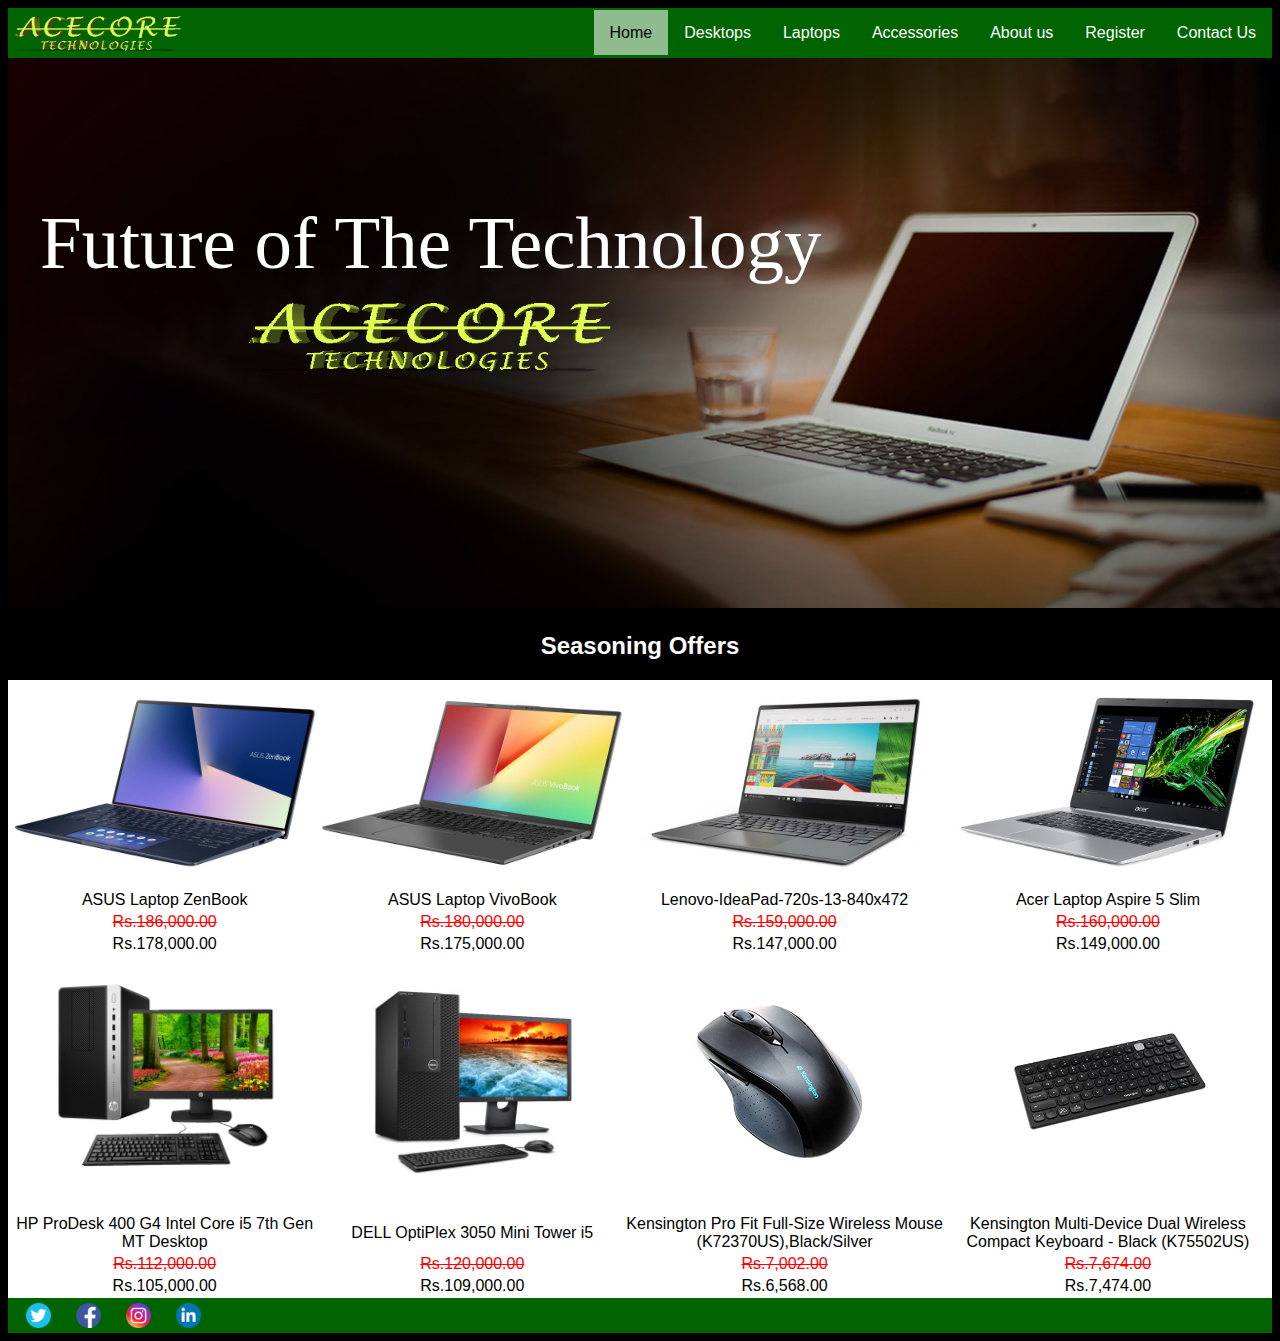
<file: index.html>
<!DOCTYPE html>
<html lang="en">
<head>
	<meta charset="UTF-8">
	<meta name="viewport" content="width=device-width, initial-scale=1.0">
	<link rel="stylesheet" type="text/css" href="style.css">
	<title>AceCore Technologies</title>
</head>
<body>
	<div class="navigation">
		
			<div class="logo">
			<a href="./index.html"><img src="images\acecore3.png" alt="AceCore" width="180px" height="50px"></a>
		</div>
			<ul >
				<li ><a href="./contact_us.html">Contact Us</a></li>
				<li ><a href="./register.html">Register</a></li>
				<li ><a href="./about_us.html">About us</a></li>
				<li ><a href="./accessories.html">Accessories</a></li>
				<li ><a href="./laptop.html">Laptops</a></li>
				<li ><a href="./desktop.html">Desktops</a></li>
				<li ><a href="./index.html" class="click">Home</a></li>
			</ul>
		
	</div>
	

	<div class="image">
		<img src="images/service-banner8.jpg" alt="computer" width="1341px" height="550px">
		<div class="motto">Future of The Technology<img src="images\acecore3.png" alt="logo" width="250" height="100" class="center"></div>
	</div>
	<h2>Seasoning Offers</h2>
	<div class="offer">
		<table>
			<tr>
				<td>
					<img src="images/34-235-288-V01.jpg" alt="ASUS Laptop ZenBook UX434FLC-XH77 Intel Core i7 10th Gen 10510U (1.80 GHz) 16 GB LPDDR3 Memory 512 GB SSD NVIDIA GeForce MX250 14.0 Windows 10 Pro 64-bit (7) Write a Review" width="300px" height="200px">
				</td>
				<td>
					<img src="images/asus vivobook.jpg" alt="asus vivobook" width="300px" height="200px" >
				</td>
				<td>
					<img src="images/Lenovo-IdeaPad-720s-13-840x472.jpg" alt="lenovo" width="300px" height="175px" >
				</td>	
				<td>
					<img src="images/0042389-acer-laptop-aspire-5-slim-a514-52g-ci5-10210u-8gb-ram-512gb-ssd-mx350-2gb-ddr5-w10-14-fhd.png" alt="Acer Laptop Aspire 5 Slim A514 52G CI5 10210U-8GB RAM- 512GB SSD-MX350 2GB DDR5 -W10 -14 FHD" width="300px" height="175px">
				</td>
			</tr>
			<tr>
				<td>ASUS Laptop ZenBook</td>
				<td>ASUS Laptop VivoBook</td>
				<td>Lenovo-IdeaPad-720s-13-840x472</td>
				<td>Acer Laptop Aspire 5 Slim</td>
			</tr>
			<tr class="cut">
				<td><s>Rs.186,000.00</s></td>
				<td><s>Rs.180,000.00</s></td>
				<td><s>Rs.159,000.00</s></td>
				<td><s>Rs.160,000.00</s></td>
			</tr>
			<tr>
				<td>Rs.178,000.00</td>
				<td>Rs.175,000.00</td>
				<td>Rs.147,000.00</td>
				<td>Rs.149,000.00</td>
			</tr>
		
	
		
			<tr>
				<td>
					<img src="images/mystore-lk-hp-y3a10av-i5-dos-img-1.jpg" alt="HP ProDesk 400 G4 Intel Core i5 7th Gen MT Desktop with HP 18.5 Monitor ( Free HP Printer )" width="250px" height="250px">
				</td>
				<td>
					<img src="images/may-tinh-de-ban-dell-op.jpg" alt="DELL OptiPlex 3050 Mini Tower i5" width="220px" height="220px" >
				</td>
				<td>
					<img src="images/81nou6+1QQL._SS400_.jpg" alt="Kensington Pro Fit Full-Size Wireless Mouse (K72370US),Black/Silver" width="200px" height="200px">
				</td>
				<td>
					<img src="images/51cGTQoN-gL._SS400_.jpg" alt="Kensington Multi-Device Dual Wireless Compact Keyboard - Black (K75502US)" width="220px" height="220px">
				</td>
			</tr>
			<tr>
				<td>HP ProDesk 400 G4 Intel Core i5 7th Gen MT Desktop</td>
				<td>DELL OptiPlex 3050 Mini Tower i5</td>
				<td>Kensington Pro Fit Full-Size Wireless Mouse (K72370US),Black/Silver</td>
				<td>Kensington Multi-Device Dual Wireless Compact Keyboard - Black (K75502US)</td>
			</tr>
			<tr class="cut">
				<td><s>Rs.112,000.00</s></td>
				<td><s>Rs.120,000.00</s></td>
				<td><s>Rs.7,002.00</s></td>
				<td><s>Rs.7,674.00</s></td>
			</tr>
			<tr>
				<td>Rs.105,000.00</td>
				<td>Rs.109,000.00</td>
				<td>Rs.6,568.00</td>
				<td>Rs.7,474.00</td>
			</tr>
		</table>
		<footer>
		
		<a href="#twitter"><img src="images/iconfinder_twitter_291710.png" alt="" width="25px" height="25px"></a> 
		<a href="#fb"><img src="images/iconfinder_2018_social_media_popular_app_logo_facebook_3225194.png" alt="" width="25px" height="25px"></a>  
		<a href="#insta"><img src="images/iconfinder_instagram_circle_6636566.png" alt="" width="25px" height="25px"></a>
		<a href="#linkdin"><img src="images/iconfinder_social-linkedin-circle_771370.png" alt="" width="25px" height="25px"></p></a>
	</footer>
</body>
</html>
</file>
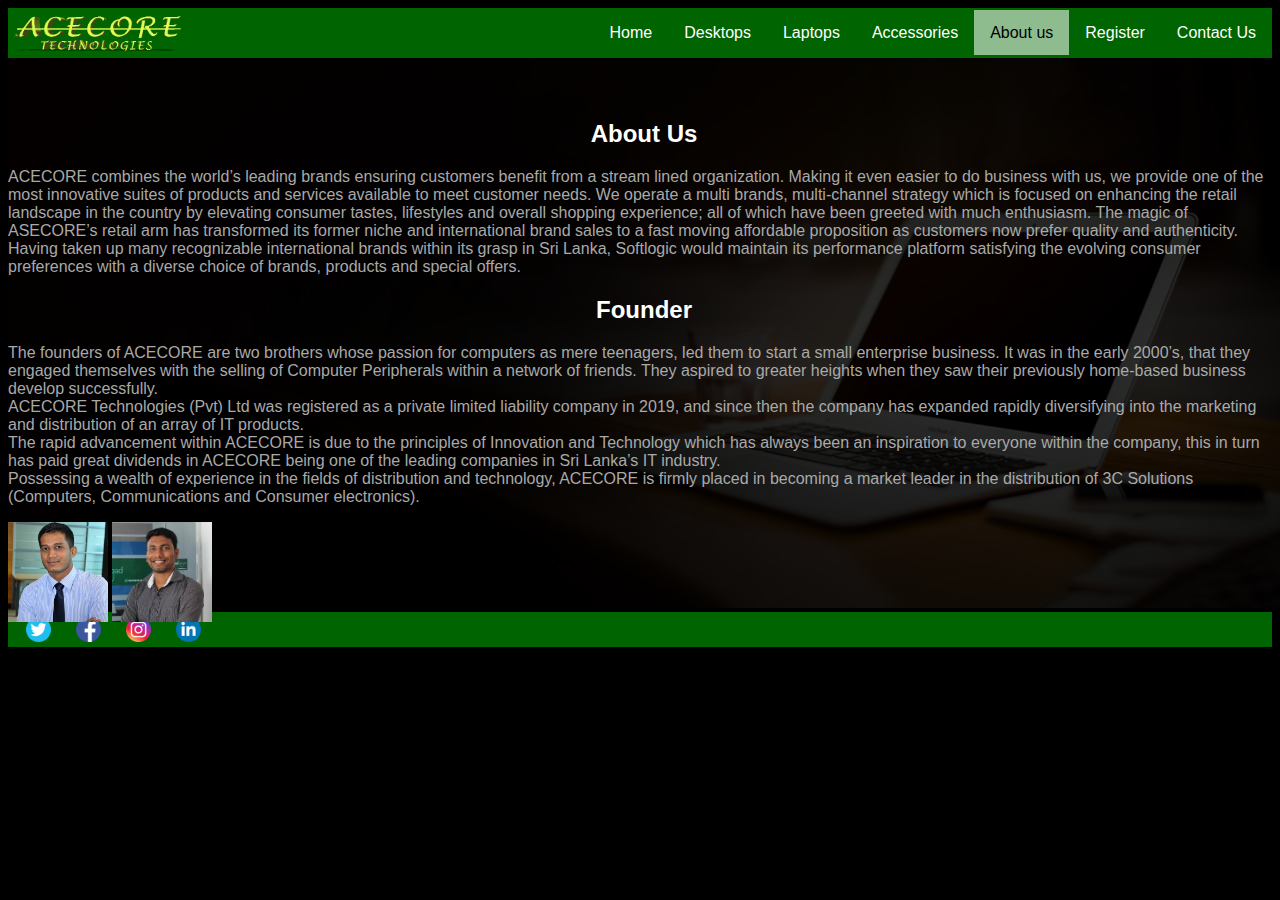
<file: about_us.html>
<!DOCTYPE html>
<html lang="en">
<head>
	<meta charset="UTF-8">
	<meta name="viewport" content="width=device-width, initial-scale=1.0">
	<link rel="stylesheet" type="text/css" href="style.css">
	<title>AceCore Technologies</title>
</head>
<body>
	<div class="navigation">
		<div class="logo">
			<a href="./index.html"><img src="images\acecore3.png" alt="AceCore" width="180px" height="50px"></a>
		</div>
		<div >
			<ul >
				<li ><a href="./contact_us.html">Contact Us</a></li>
				<li ><a href="./register.html">Register</a></li>
				<li ><a href="./about_us.html" class="click">About us</a></li>
				<li ><a href="./accessories.html">Accessories</a></li>
				<li ><a href="./laptop.html">Laptops</a></li>
				<li ><a href="./desktop.html">Desktops</a></li>
				<li ><a href="./index.html">Home</a></li>
			</ul>
		</div>
	</div>	

	<div class="image">
		<img src="images/service-banner8.jpg" alt="computer" width="1341px" height="550px" class="about_us_image">
		
	</div>

	<div class="about_us">
		<h2>About Us</h2>
	
		<p>ACECORE combines the world’s leading brands ensuring customers benefit from a stream lined organization. Making it even easier to do business with us, we provide one of the most innovative suites of products and services available to meet customer needs. We operate a multi brands, multi-channel strategy which is focused on enhancing the retail landscape in the country by elevating consumer tastes, lifestyles and overall shopping experience; all of which have been greeted with much enthusiasm. The magic of ASECORE’s retail arm has transformed its former niche and international brand sales to a fast moving affordable proposition as customers now prefer quality and authenticity. Having taken up many recognizable international brands within its grasp in Sri Lanka, Softlogic would maintain its performance platform satisfying the evolving consumer preferences with a diverse choice of brands, products and special offers. </p>

		<h2>Founder</h2>

		<p>The founders of ACECORE are two brothers whose passion for computers as mere teenagers, led them to start a small enterprise business. It was in the early 2000’s, that they engaged themselves with the selling of Computer Peripherals within a network of friends. They aspired to greater heights when they saw their previously home-based business develop successfully. <br>

		ACECORE Technologies (Pvt) Ltd was registered as a private limited liability company in 2019, and since then the company has expanded rapidly diversifying into the marketing and distribution of an array of IT products. <br>

		

		The rapid advancement within ACECORE is due to the principles of Innovation and Technology which has always been an inspiration to everyone within the company, this in turn has paid great dividends in ACECORE being one of the leading companies in Sri Lanka’s IT industry. <br>

		Possessing a wealth of experience in the fields of distribution and technology, ACECORE is firmly placed in becoming a market leader in the distribution of 3C Solutions (Computers, Communications and Consumer electronics). <br>
	</p>
	<img src="images/567328487845_155197051501965.jpg" alt="founder" width="100px" height="100px">	
	<img src="images/images.jpg" alt="founder" width="100px" height="100px">
	
	</div>
	<footer>
		
		<a href="#twitter"><img src="images/iconfinder_twitter_291710.png" alt="" width="25px" height="25px"></a> 
		<a href="#fb"><img src="images/iconfinder_2018_social_media_popular_app_logo_facebook_3225194.png" alt="" width="25px" height="25px"></a>  
		<a href="#insta"><img src="images/iconfinder_instagram_circle_6636566.png" alt="" width="25px" height="25px"></a>
		<a href="#linkdin"><img src="images/iconfinder_social-linkedin-circle_771370.png" alt="" width="25px" height="25px"></p></a>
	</footer>	
	
</body>
</html>
</file>
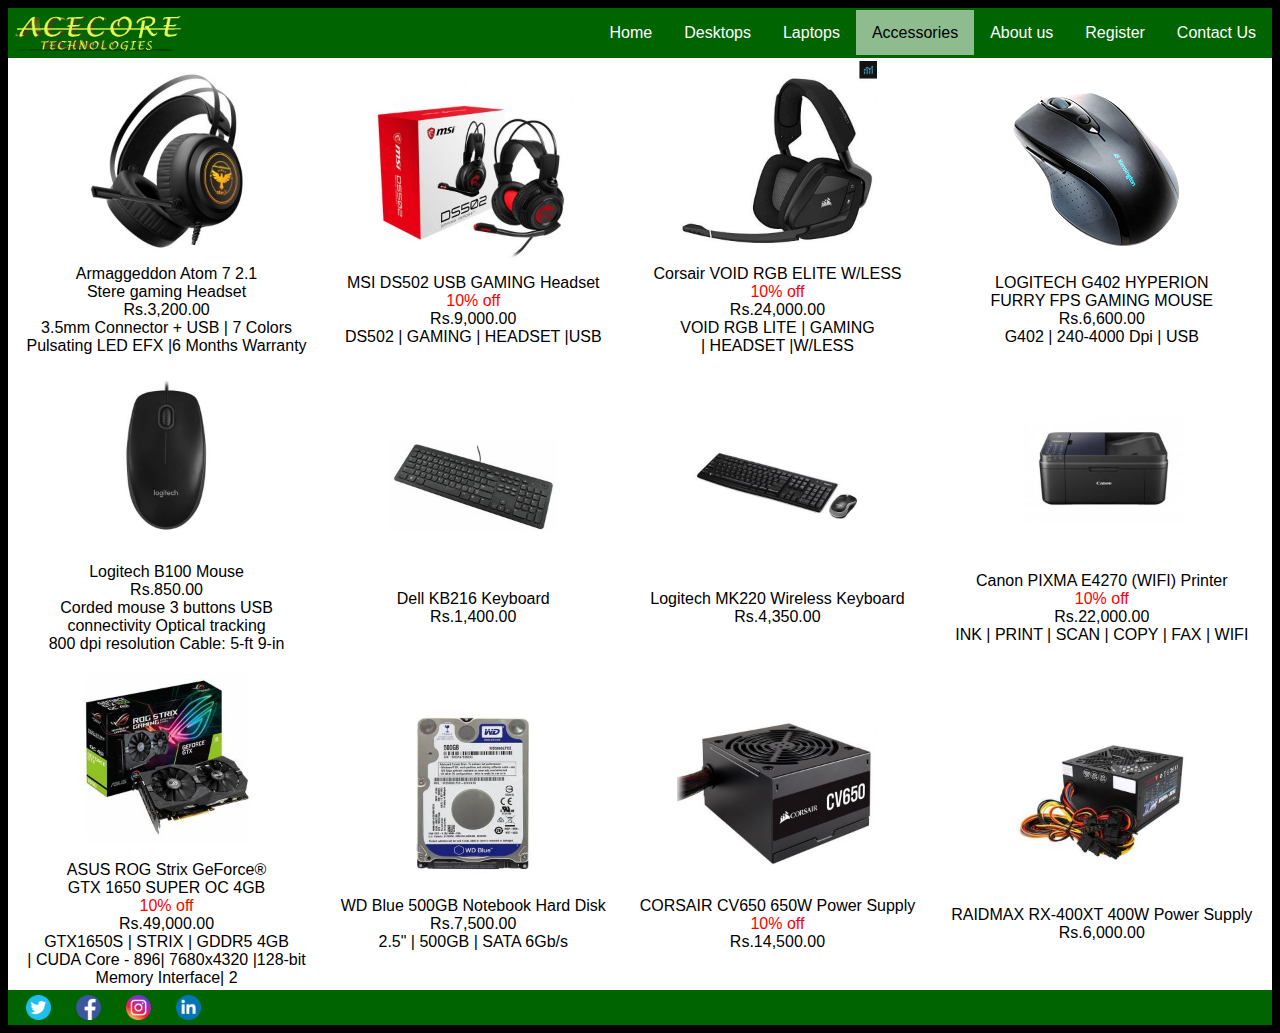
<file: accessories.html>
<!DOCTYPE html>
<html lang="en">
<head>
	<meta charset="UTF-8">
	<meta name="viewport" content="width=device-width, initial-scale=1.0">
	<link rel="stylesheet" type="text/css" href="style.css">
	<title>AceCore Technologies</title>
</head>
<body>
	<div class="navigation">
		<div class="logo">
			<a href="./index.html"><img src="images\acecore3.png" alt="AceCore" width="180px" height="50px"></a>
		</div>
		<div >
			<ul >
				<li ><a href="./contact_us.html">Contact Us</a></li>
				<li ><a href="./register.html">Register</a></li>
				<li ><a href="./about_us.html">About us</a></li>
				<li ><a href="./accessories.html" class="click">Accessories</a></li>
				<li ><a href="./laptop.html">Laptops</a></li>
				<li ><a href="./desktop.html">Desktops</a></li>
				<li ><a href="./index.html">Home</a></li>
			</ul>
		</div>
	</div>
	
	<div class="accessories">
		<table>
			<tr>
				<td>
					<img src="images/armaggeddon-atom-7-500x500-1-300x300.jpg" alt="armaggeddon-atom-7-500x500-1-300x300.jpg" width="200px" height="200px"><br>Armaggeddon Atom 7 2.1 <br> Stere gaming Headset <br>Rs.3,200.00 <br>3.5mm Connector + USB | 7 Colors <br>Pulsating LED EFX |6 Months Warranty
				</td>
				<td>
					<img src="images/MSI-HEADSET-DS502-500X500-300x300.jpg" alt="MSI-HEADSET-DS502-500X500-300x300.jpg" width="200px" height="200px"><br>MSI DS502 USB GAMING Headset <br><span>10% off</span><br>Rs.9,000.00 <br>DS502 | GAMING | HEADSET |USB
				</td>
				<td>
					<img src="images/Corsair-Headset-VOID-RGB-ELITE-WIRELESS-1-300x300.jpg" alt="Corsair-Headset-VOID-RGB-ELITE-WIRELESS-1-300x300.jpg" width="200px" height="200px"><br>Corsair VOID RGB ELITE W/LESS <br><span>10% off</span><br>Rs.24,000.00 <br>VOID RGB LITE | GAMING <br>| HEADSET |W/LESS
				</td>
				<td>
					<img src="images/81nou6+1QQL._SS400_.jpg" alt="81nou6+1QQL._SS400_.jpg" width="200px" height="200px"><br>LOGITECH G402 HYPERION <br>FURRY FPS GAMING MOUSE <br>Rs.6,600.00 <br>G402 | 240-4000 Dpi | USB
				</td>
			</tr>
			<tr>
				<td>
					<img src="images/401972-300x300.jpg" alt="401972-300x300.jpg" width="200px" height="200px"><br>Logitech B100 Mouse <br>Rs.850.00 <br>Corded mouse 3 buttons USB <br>connectivity Optical tracking <br>800 dpi resolution Cable: 5-ft 9-in
				</td>
				<td>
					<img src="images/Dell-KB216--300x300.jpg" alt="Dell-KB216--300x300.jpg" width="200px" height="200px"><br>Dell KB216 Keyboard <br>Rs.1,400.00 <br>
				</td>
				<td>
					<img src="images/Logitech-MK270-Combo-300x300.jpg" alt="Logitech-MK270-Combo-300x300.jpg" width="200px" height="200px"><br>Logitech MK220 Wireless Keyboard <br>Rs.4,350.00 <br>
				</td>
				<td>
					<img src="images/canon-e480-300x300.jpg" alt="canon-e480-300x300.jpg" width="200px" height="200px"><br>Canon PIXMA E4270 (WIFI) Printer <br><span>10% off</span><br>Rs.22,000.00 <br>INK | PRINT | SCAN | COPY | FAX | WIFI
				</td>
			</tr>
			<tr>
				<td>
					<img src="images/411750-300x300.jpg" alt="411750-300x300.jpg" width="200px" height="200px"><br>ASUS ROG Strix GeForce® <br> GTX 1650 SUPER OC 4GB <br><span>10% off</span><br>Rs.49,000.00 <br>GTX1650S | STRIX | GDDR5 4GB <br>| CUDA Core - 896| 7680x4320 |128-bit <br> Memory Interface| 2

				</td>
				<td>
					<img src="images/408647-300x300.jpg" alt="408647-300x300.jpg" width="200px" height="200px"><br>WD Blue 500GB Notebook Hard Disk <br>Rs.7,500.00 <br>2.5" | 500GB | SATA 6Gb/s
				</td>
				<td>
					<img src="images/CORSAIR-CV650-Power-Supply-300x300.jpg" alt="CORSAIR-CV650-Power-Supply-300x300.jpg" width="200px" height="200px"><br>CORSAIR CV650 650W Power Supply <br><span>10% off</span><br>Rs.14,500.00
				</td>
				<td>
					<img src="images/Raidmax-RX400XT-300x300.jpg" alt="Raidmax-RX400XT-300x300.jpg" width="200px" height="200px"><br>RAIDMAX RX-400XT 400W Power Supply <br>Rs.6,000.00 
				</td>
			</tr>
		</table>
	</div>
	<footer>
		
		<a href="#twitter"><img src="images/iconfinder_twitter_291710.png" alt="" width="25px" height="25px"></a> 
		<a href="#fb"><img src="images/iconfinder_2018_social_media_popular_app_logo_facebook_3225194.png" alt="" width="25px" height="25px"></a>  
		<a href="#insta"><img src="images/iconfinder_instagram_circle_6636566.png" alt="" width="25px" height="25px"></a>
		<a href="#linkdin"><img src="images/iconfinder_social-linkedin-circle_771370.png" alt="" width="25px" height="25px"></p></a>
	</footer>
</body>
</html>
</file>
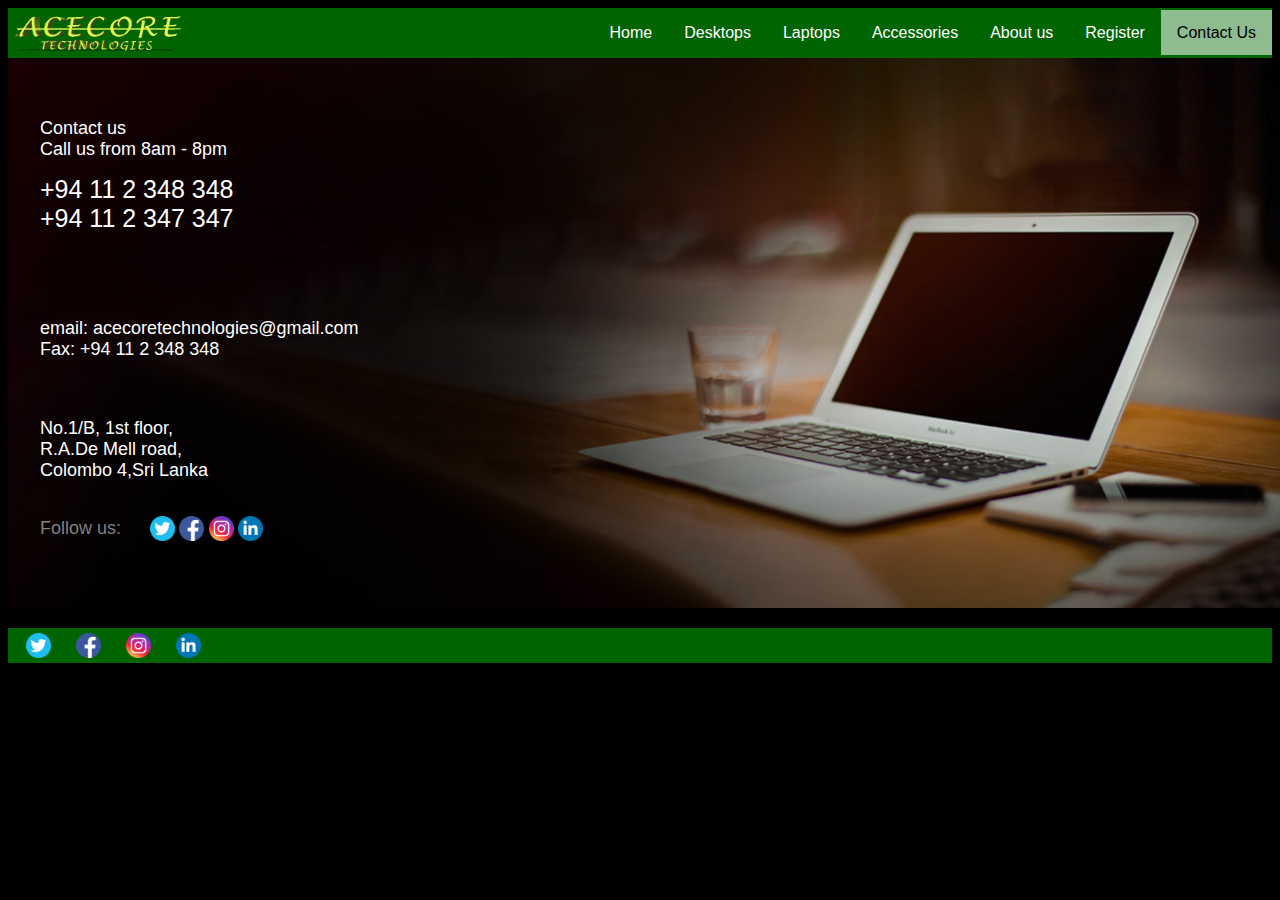
<file: contact_us.html>
<!DOCTYPE html>
<html lang="en">
<head>
	<meta charset="UTF-8">
	<meta name="viewport" content="width=device-width, initial-scale=1.0">
	<link rel="stylesheet" type="text/css" href="style.css">
	<title>AceCore Technologies</title>
</head>
<body>
	<div class="navigation">
		<div class="logo">
			<a href="./index.html"><img src="images\acecore3.png" alt="AceCore" width="180px" height="50px"></a>
		</div>
		<div >
			<ul >
				<li ><a href="./contact_us.html" class="click">Contact Us</a></li>
				<li ><a href="./register.html">Register</a></li>
				<li ><a href="./about_us.html">About us</a></li>
				<li ><a href="./accessories.html">Accessories</a></li>
				<li ><a href="./laptop.html">Laptops</a></li>
				<li ><a href="./desktop.html">Desktops</a></li>
				<li ><a href="./index.html">Home</a></li>
			</ul>
		</div>
		
	
	</div>
	

	<div class="image">
		<img src="images/service-banner8.jpg" alt="computer" width="1341px" height="550px">
		<div >
			<p class="contacts">
				 Contact us <br> Call us from 8am - 8pm 
			</p>
			<p class="tele">+94 11 2 348 348 <br>+94 11 2 347 347</p>
			<p class="address">No.1/B, 1st floor, <br>R.A.De Mell road,<br>Colombo 4,Sri Lanka</p>
			<p class="mail">email: acecoretechnologies@gmail.com <br> Fax: +94 11 2 348 348 </p>
			<p class="follow">Follow us: 
				
			<p class="social">
				<a href="#twitter"><img src="images/iconfinder_twitter_291710.png" alt="" width="25px" height="25px"></a> 
				<a href="#fb"><img src="images/iconfinder_2018_social_media_popular_app_logo_facebook_3225194.png" alt="" width="25px" height="25px"></a>  
				<a href="#insta"><img src="images/iconfinder_instagram_circle_6636566.png" alt="" width="25px" height="25px"></a>
				<a href="#linkdin"><img src="images/iconfinder_social-linkedin-circle_771370.png" alt="" width="25px" height="25px"></p></a>
				
			</p>
		</div>
	</div>
	<footer>
		
		<a href="#twitter"><img src="images/iconfinder_twitter_291710.png" alt="" width="25px" height="25px"></a> 
		<a href="#fb"><img src="images/iconfinder_2018_social_media_popular_app_logo_facebook_3225194.png" alt="" width="25px" height="25px"></a>  
		<a href="#insta"><img src="images/iconfinder_instagram_circle_6636566.png" alt="" width="25px" height="25px"></a>
		<a href="#linkdin"><img src="images/iconfinder_social-linkedin-circle_771370.png" alt="" width="25px" height="25px"></p></a>
	</footer>
</body>
</html>
</file>
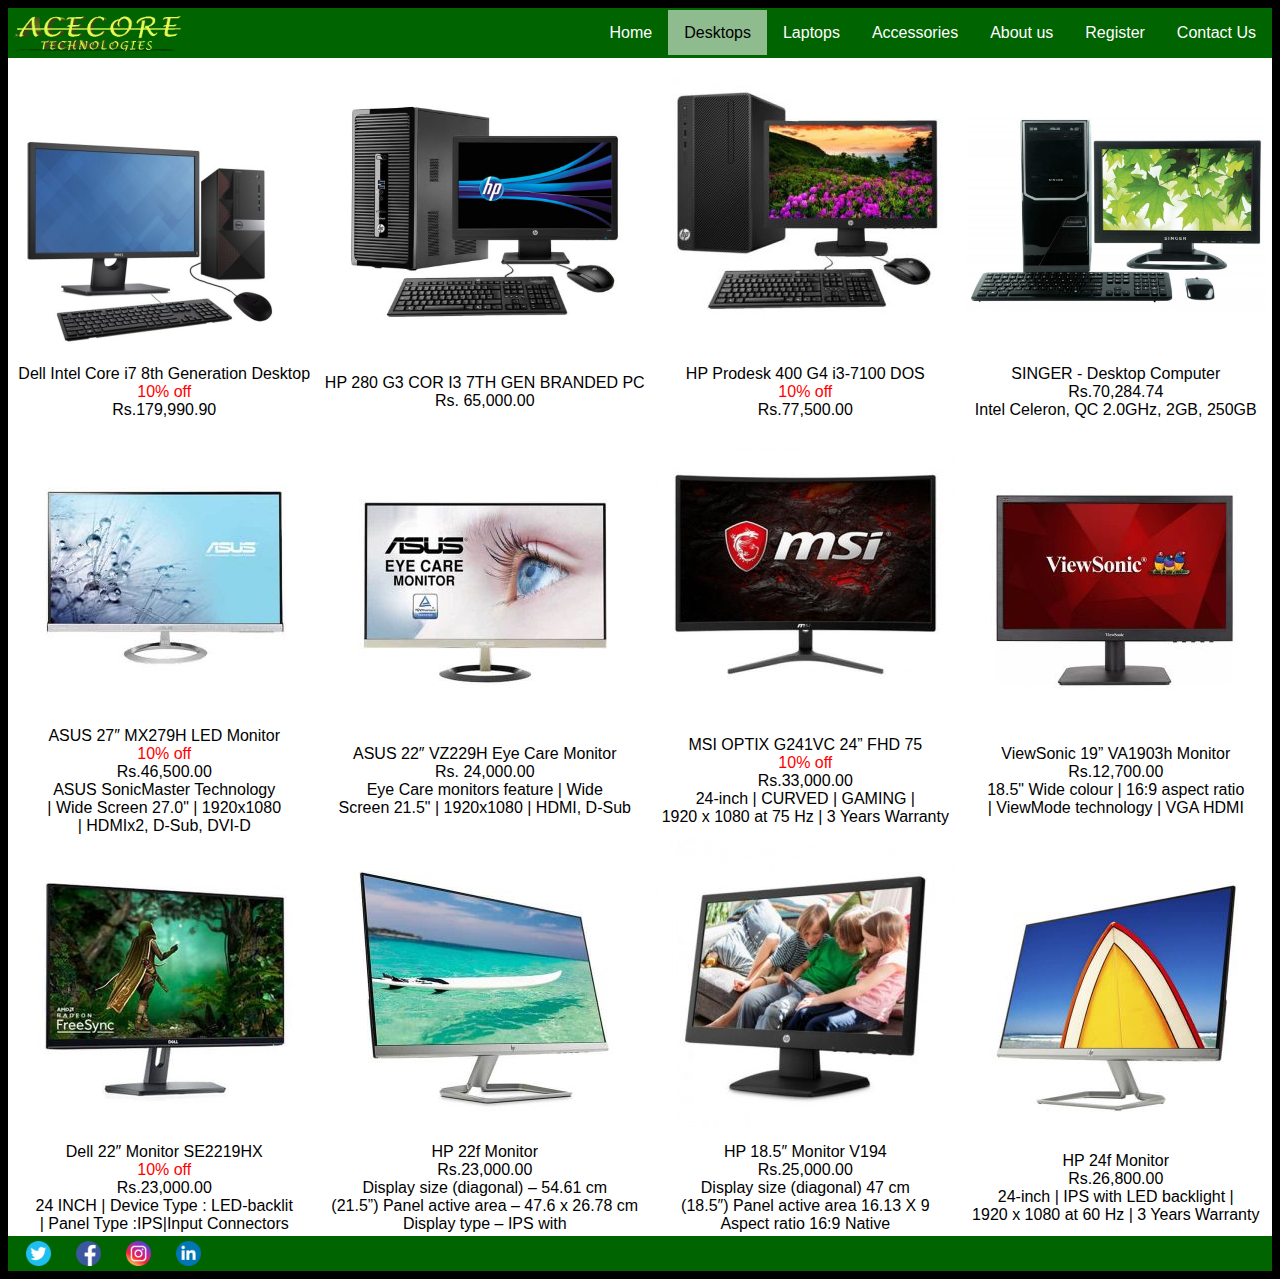
<file: desktop.html>
<!DOCTYPE html>
<html lang="en">
<head>
	<meta charset="UTF-8">
	<meta name="viewport" content="width=device-width, initial-scale=1.0">
	<link rel="stylesheet" type="text/css" href="style.css">
	<title>AceCore Technologies</title>
</head>
<body>
	<div class="navigation">
		<div class="logo">
			<a href="./index.html"><img src="images\acecore3.png" alt="AceCore" width="180px" height="50px"></a>
		</div>
		<div >
			<ul >
				<li ><a href="./contact_us.html">Contact Us</a></li>
				<li ><a href="./register.html">Register</a></li>
				<li ><a href="./about_us.html">About us</a></li>
				<li ><a href="./accessories.html">Accessories</a></li>
				<li ><a href="./laptop.html">Laptops</a></li>
				<li ><a href="./desktop.html" class="click">Desktops</a></li>
				<li ><a href="./index.html">Home</a></li>
			</ul>
		</div>
		
	
	</div>
	

	<div class="desktop">
		<table>
			<tr>
				<td>
					<img src="images/dell-vostro-3668-500x500--1--1570536045.jpg" alt="dell-vostro-3668-500x500--1--1570536045.jpg" width="300px" height="300px"><br>Dell Intel Core i7 8th Generation Desktop <br><span>10% off</span><br>Rs.179,990.90 
				</td>
				<td>
					<img src="images/mystore.lk-hp-15-m4z41av-img-1-460x460-0-0-min.jpg" alt="mystore.lk-hp-15-m4z41av-img-1-460x460-0-0-min.jpg" width="300px" height="300px"> <br>HP 280 G3 COR I3 7TH GEN BRANDED PC <br> Rs. 65,000.00
				</td>
				<td>
					<img src="images/hp-ihm19av-win-i3-300x300.jpg" alt="hp-ihm19av-win-i3-300x300.jpg"  width="300px" height="300px"><br>HP Prodesk 400 G4 i3-7100 DOS <br><span>10% off</span><br> Rs.77,500.00
				</td>
				<td>
					<img src="images/unnamed.jpg" alt="unnamed.jpg" width="300px" height="300px"><br>SINGER - Desktop Computer <br>Rs.70,284.74 <br>Intel Celeron, QC 2.0GHz, 2GB, 250GB
				</td>
			</tr>
			<tr>
				<td>
					<img src="images/ASUS-MX279H-LED-300x300.jpg" alt="ASUS-MX279H-LED-300x300.jpg"><br>ASUS 27″ MX279H LED Monitor<br><span>10% off</span><br>Rs.46,500.00 <br>ASUS SonicMaster Technology <br>| Wide Screen 27.0" | 1920x1080 <br>| HDMIx2, D-Sub, DVI-D
				</td>
				<td>
					<img src="images/asus-vz229h9-300x300.jpg" alt="asus-vz229h9-300x300.jpg"><br>ASUS 22″ VZ229H Eye Care Monitor <br>Rs. 24,000.00 <br>Eye Care monitors feature | Wide <br> Screen 21.5" | 1920x1080 | HDMI, D-Sub
				</td>
				<td>
					<img src="images/MSI-MONITOR-OPTIX-G241VC-500X500-300x300.jpg" alt="MSI-MONITOR-OPTIX-G241VC-500X500-300x300.jpg"><br>MSI OPTIX G241VC 24” FHD 75 <br><span>10% off</span><br>Rs.33,000.00 <br>24-inch | CURVED | GAMING | <br>1920 x 1080 at 75 Hz | 3 Years Warranty
				</td>
				<td>
					<img src="images/410499-300x300.jpg" alt="410499-300x300.jpg"><br>ViewSonic 19” VA1903h Monitor <br>Rs.12,700.00 <br>18.5" Wide colour | 16:9 aspect ratio <br>| ViewMode technology | VGA HDMI
				</td>
			</tr>
			<tr>
				<td>
					<img src="images/411929-300x300.jpg" alt="411929-300x300.jpg"><br>Dell 22″ Monitor SE2219HX <br><span>10% off</span><br>Rs.23,000.00 <br>24 INCH | Device Type : LED-backlit <br>| Panel Type :IPS|Input Connectors
				</td>
				<td>
					<img src="images/HP-22f-Monitor-300x300.jpg" alt="HP-22f-Monitor-300x300.jpg"><br>HP 22f Monitor <br>Rs.23,000.00 <br>Display size (diagonal) – 54.61 cm <br> (21.5”) Panel active area – 47.6 x 26.78 cm <br> Display type – IPS with
				</td>
				<td>
					<img src="images/HP-V194-4-500x500-1-300x300.jpg" alt="HP-V194-4-500x500-1-300x300.jpg"><br>HP 18.5″ Monitor V194 <br>Rs.25,000.00 <br>Display size (diagonal) 47 cm <br>(18.5″) Panel active area 16.13 X 9 <br> Aspect ratio 16:9 Native
				</td>
				<td>
					<img src="images/HP-24f-300x300.jpg" alt="HP-24f-300x300.jpg"><br>HP 24f Monitor <br>Rs.26,800.00 <br>24-inch | IPS with LED backlight | <br>1920 x 1080 at 60 Hz | 3 Years Warranty
				</td>
			</tr>
			
		</table>
	</div>
	<footer>
		
		<a href="#twitter"><img src="images/iconfinder_twitter_291710.png" alt="" width="25px" height="25px"></a> 
		<a href="#fb"><img src="images/iconfinder_2018_social_media_popular_app_logo_facebook_3225194.png" alt="" width="25px" height="25px"></a>  
		<a href="#insta"><img src="images/iconfinder_instagram_circle_6636566.png" alt="" width="25px" height="25px"></a>
		<a href="#linkdin"><img src="images/iconfinder_social-linkedin-circle_771370.png" alt="" width="25px" height="25px"></p></a>
	</footer>
</body>
</html>
</file>
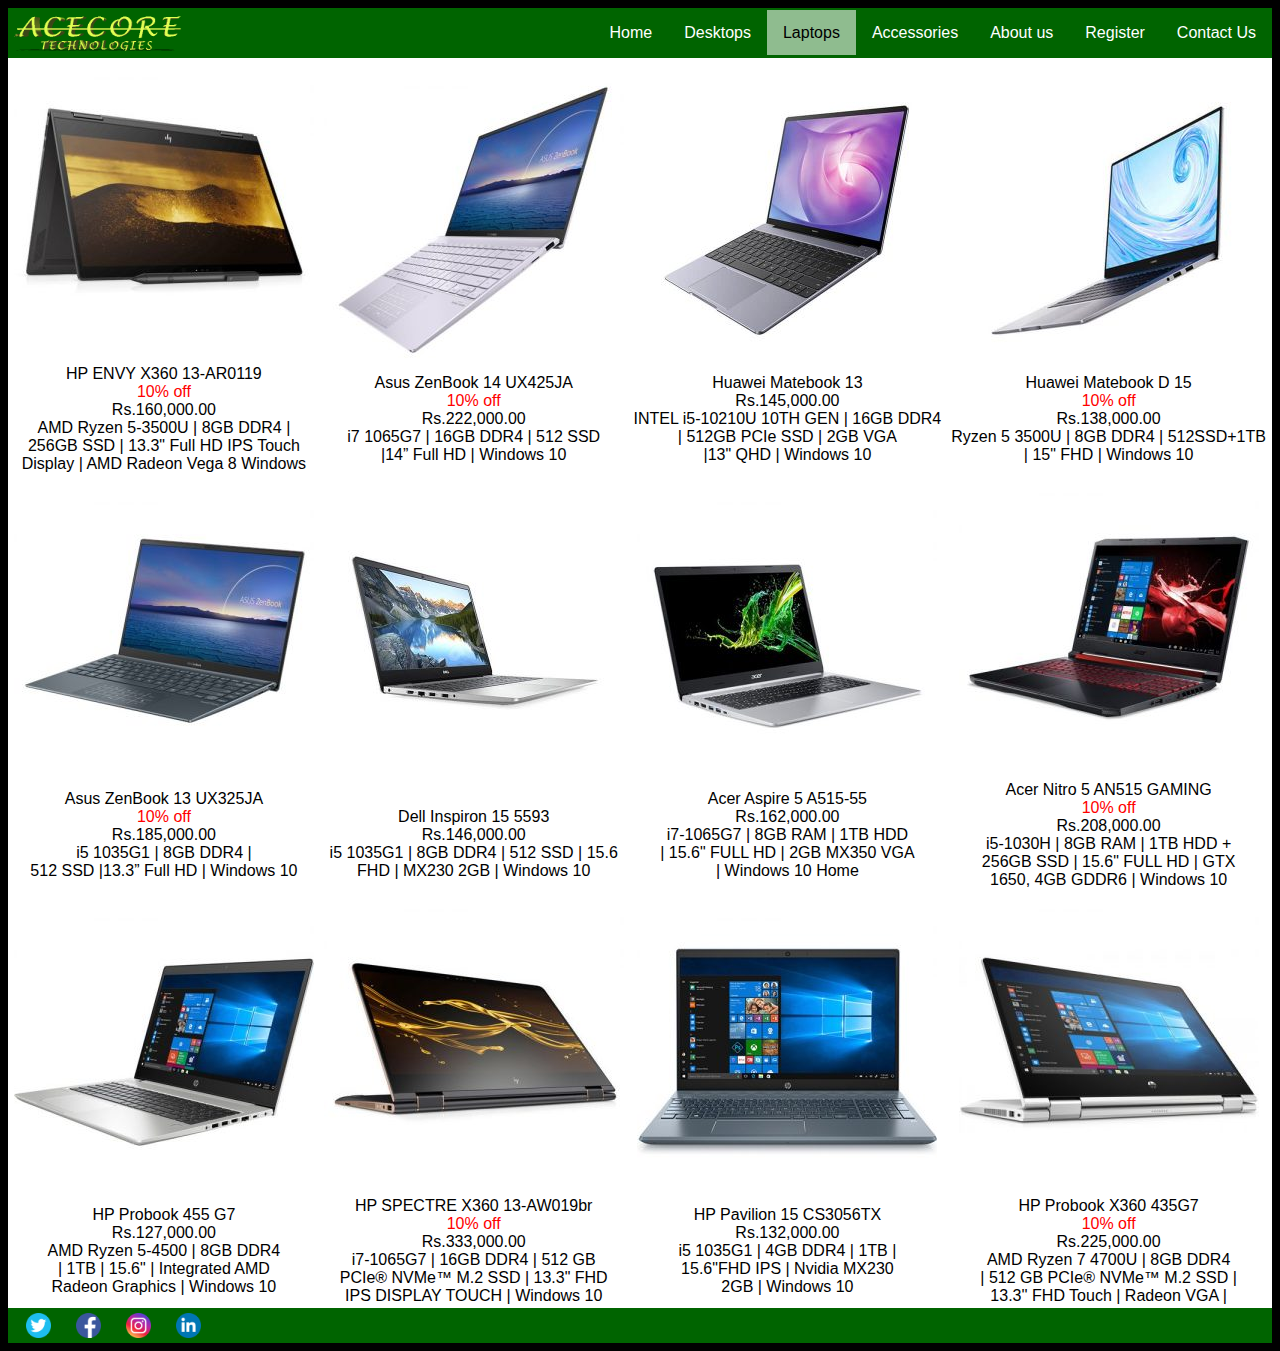
<file: laptop.html>
<!DOCTYPE html>
<html lang="en">
<head>
	<meta charset="UTF-8">
	<meta name="viewport" content="width=device-width, initial-scale=1.0">
	<link rel="stylesheet" type="text/css" href="style.css">
	<title>AceCore Technologies</title>
</head>
<body>
	<div class="navigation">
		<div class="logo">
			<a href="./index.html"><img src="images\acecore3.png" alt="AceCore" width="180px" height="50px"></a>
		</div>
		<div >
			<ul >
				<li ><a href="./contact_us.html">Contact Us</a></li>
				<li ><a href="./register.html">Register</a></li>
				<li ><a href="./about_us.html">About us</a></li>
				<li ><a href="./accessories.html">Accessories</a></li>
				<li ><a href="./laptop.html" class="click">Laptops</a></li>
				<li ><a href="./desktop.html">Desktops</a></li>
				<li ><a href="./index.html">Home</a></li>
			</ul>
		</div>
	</div>	
	
	<div class="laptop">
		<table>
			<tr>
				<td>
					<img src="images/hp-envy-x360-500x500-1-300x300.jpg" alt="images/hp-envy-x360-500x500-1-300x300.jpg"> <br>HP ENVY X360 13-AR0119<br><span>10% off</span><br>Rs.160,000.00<br>AMD Ryzen 5-3500U | 8GB DDR4 |<br> 256GB SSD | 13.3" Full HD IPS Touch <br> Display | AMD Radeon Vega 8  Windows
				</td>
				<td>
					<img src="images/asus-zenbook-ux425ja-500x500-1-300x300.jpg" alt="asus-zenbook-ux425ja-500x500-1-300x300.jpg"><br>Asus ZenBook 14 UX425JA <br><span>10% off</span><br>Rs.222,000.00 <br>i7 1065G7 | 16GB DDR4 | 512 SSD <br> |14” Full HD | Windows 10
				</td>
				<td>
					<img src="images/huawei-matebook-13-300x300.jpg" alt="huawei-matebook-13-300x300.jpg"><br>Huawei Matebook 13 <br>Rs.145,000.00 <br>INTEL i5-10210U 10TH GEN | 16GB DDR4 <br>| 512GB PCIe SSD | 2GB VGA <br> |13" QHD | Windows 10</BR>
				</td>
				<td>
					<img src="images/412049-300x300.jpg" alt="412049-300x300.jpg"><br>Huawei Matebook D 15 <br><span>10% off</span><br>Rs.138,000.00 <br>Ryzen 5 3500U | 8GB DDR4 | 512SSD+1TB <br>| 15" FHD | Windows 10
				</td>
			</tr>
			<tr>
				<td>
					<img src="images/ASUS-ZENBOOK-UX325JA-500X500-300x300.jpg" alt="ASUS-ZENBOOK-UX325JA-500X500-300x300.jpg"><br>Asus ZenBook 13 UX325JA<br><span>10% off</span><br>Rs.185,000.00 <br>i5 1035G1 | 8GB DDR4 | <br>512 SSD |13.3” Full HD | Windows 10
				</td>
				<td>
					<img src="images/411842-300x300.jpg" alt="411842-300x300.jpg"><br><br>Dell Inspiron 15 5593 <br>Rs.146,000.00 <br>i5 1035G1 | 8GB DDR4 | 512 SSD | 15.6 <br>FHD | MX230 2GB | Windows 10
				</td>
				<td>
					<img src="images/Acer-a515-55g-500x500-2-300x300.jpg" alt="Acer-a515-55g-500x500-2-300x300.jpg"><br>Acer Aspire 5 A515-55 <br>Rs.162,000.00 <br>i7-1065G7 | 8GB RAM | 1TB HDD <br>| 15.6" FULL HD | 2GB MX350 VGA <br>| Windows 10 Home
				</td>
				<td>
					<img src="images/acer-nitro-5-500x500-1-300x300.jpg" alt="acer-nitro-5-500x500-1-300x300.jpg"><br>Acer Nitro 5 AN515 GAMING <br><span>10% off</span><br>Rs.208,000.00 <br>i5-1030H | 8GB RAM | 1TB HDD + <br> 256GB SSD | 15.6" FULL HD | GTX <br> 1650, 4GB GDDR6 | Windows 10
				</td>
			</tr>
			<tr>
				<td>
					<img src="images/hp-probook-455-g7-500x500-1-300x300.jpg" alt="hp-probook-455-g7-500x500-1-300x300.jpg"><br>HP Probook 455 G7 <br>Rs.127,000.00<br>AMD Ryzen 5-4500 | 8GB DDR4 <br>| 1TB | 15.6" | Integrated AMD <br>Radeon Graphics | Windows 10
				</td>
				<td>
					<img src="images/hp-SPECTRA-X360-500X500-300x300.jpg" alt="hp-SPECTRA-X360-500X500-300x300.jpg"><br>HP SPECTRE X360 13-AW019br <br><span>10% off</span><br>Rs.333,000.00 <br>i7-1065G7 | 16GB DDR4 | 512 GB <br> PCIe® NVMe™ M.2 SSD | 13.3" FHD <br> IPS DISPLAY TOUCH | Windows 10
				</td>
				<td>
					<img src="images/hp-pavilion-15-CS3056TX-500X500-300x300.jpg" alt="hp-pavilion-15-CS3056TX-500X500-300x300.jpg"><br>HP Pavilion 15 CS3056TX <br>Rs.132,000.00 <br>i5 1035G1 | 4GB DDR4 | 1TB |<br> 15.6"FHD IPS | Nvidia MX230 <br>2GB | Windows 10
				</td>
				<td>
					<img src="images/hp-probook-x360-435-g7-500X500-300x300.jpg" alt="hp-probook-x360-435-g7-500X500-300x300.jpg"><br>HP Probook X360 435G7 <br><span>10% off</span><br>Rs.225,000.00 <br>AMD Ryzen 7 4700U | 8GB DDR4 <br>| 512 GB PCIe® NVMe™ M.2 SSD | <br>13.3'' FHD Touch | Radeon VGA |
				</td>
			</tr>
		</table>
		
	</div>
	<footer>
		
		<a href="#twitter"><img src="images/iconfinder_twitter_291710.png" alt="" width="25px" height="25px"></a> 
		<a href="#fb"><img src="images/iconfinder_2018_social_media_popular_app_logo_facebook_3225194.png" alt="" width="25px" height="25px"></a>  
		<a href="#insta"><img src="images/iconfinder_instagram_circle_6636566.png" alt="" width="25px" height="25px"></a>
		<a href="#linkdin"><img src="images/iconfinder_social-linkedin-circle_771370.png" alt="" width="25px" height="25px"></p></a>
	</footer>
</body>
</html>
</file>
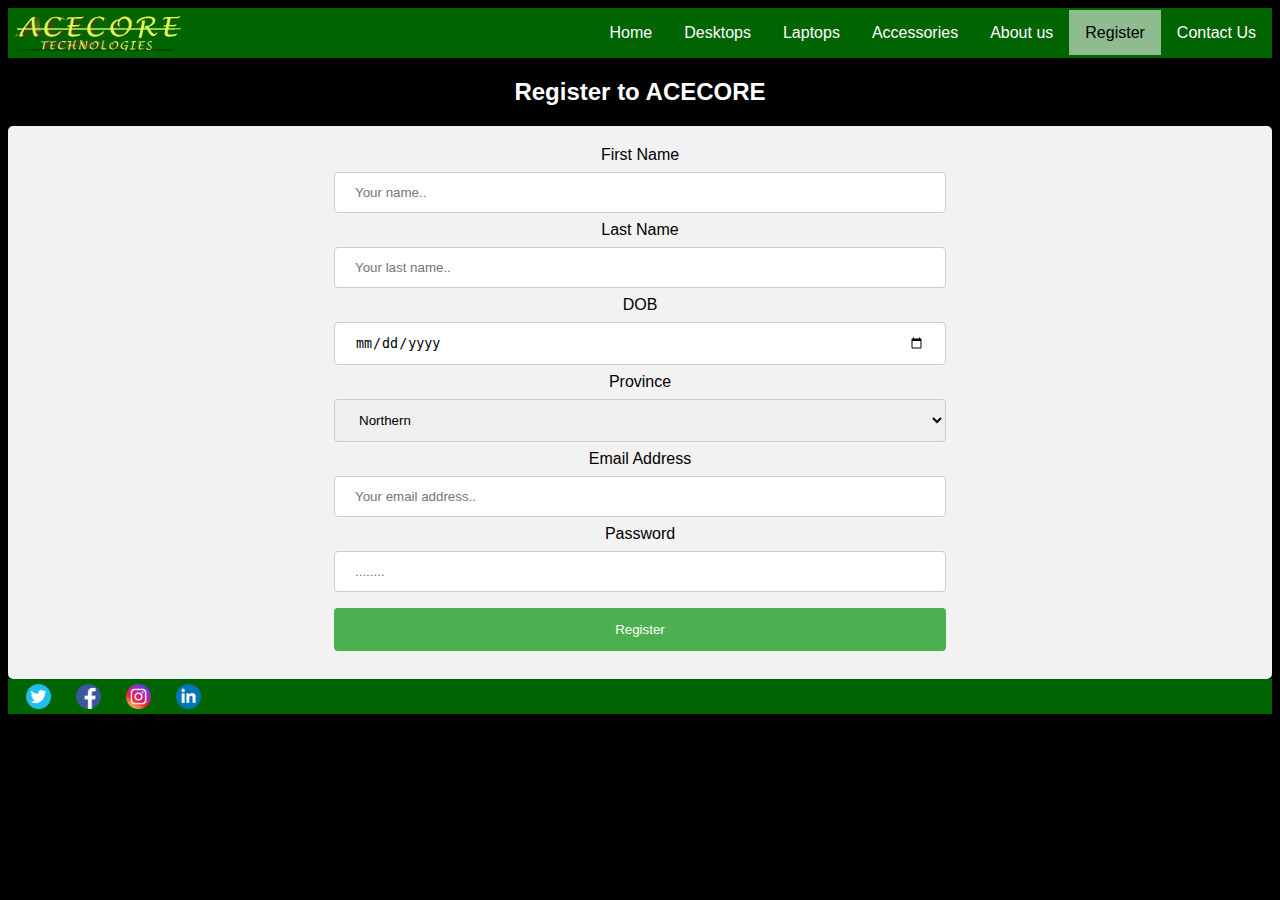
<file: register.html>
<!DOCTYPE html>
<html lang="en">
<head>
	<meta charset="UTF-8">
	<meta name="viewport" content="width=device-width, initial-scale=1.0">
	<link rel="stylesheet" type="text/css" href="style.css">
	<title>AceCore Technologies</title>
</head>
<body>
	<div class="navigation">
		<div class="logo">
			<a href="./index.html"><img src="images\acecore3.png" alt="AceCore" width="180px" height="50px"></a>
		</div>
		<div >
			<ul >
				<li ><a href="./contact_us.html">Contact Us</a></li>
				<li ><a href="./register.html" class="click">Register</a></li>
				<li ><a href="./about_us.html">About us</a></li>
				<li ><a href="./accessories.html">Accessories</a></li>
				<li ><a href="./laptop.html">Laptops</a></li>
				<li ><a href="./desktop.html">Desktops</a></li>
				<li ><a href="./index.html">Home</a></li>
			</ul>
		</div>
	</div>

	
		<div>
			<h2 class="register">Register to ACECORE</h2>
		</div>
		
	
	<div class="form">
			<form  action="/action_page.php">
    			<label class="label" for="fname">First Name</label><br>
    			<input type="text" id="fname" name="firstname" placeholder="Your name.."><br>

   				 <label class="label" for="lname">Last Name</label><br>
    			<input type="text" id="lname" name="lastname" placeholder="Your last name.."><br>
    			<label class="label" for="birthday">DOB</label><br>
     			<input type="date" id="birthday" name="birthday"><br>
     			<label class="label" for="province">Province</label><br>
     			<select id="province" name="province">
      				<option value="North">Northern</option>
      				<option value="central">Central</option>
      				<option value="North_Central">North Central</option>
      				<option value="Uwa">Uwa</option>
   
    				<option value="Western">Western</option>
    				<option value="Southern">Southern</option>
    				<option value="Sabaragamuwa">Sabaragamuwa</option>
    				<option value="Eastern">Eastern</option>
    				<option value="North_Western">North Western</option>
     			</select><br>
    			<label class="label" for="email">Email Address</label><br>
    			<input type="email" id="email" name="email" placeholder="Your email address.."><br>
    			<label class="label" for="email">Password</label><br>
    			<input type="password" id="password" name="password" placeholder="........"><br>
    			
     			
   				 <input type="submit" value="Register">
  			</form>
	
	</div>
	<footer>
		
		<a href="#twitter"><img src="images/iconfinder_twitter_291710.png" alt="" width="25px" height="25px"></a> 
		<a href="#fb"><img src="images/iconfinder_2018_social_media_popular_app_logo_facebook_3225194.png" alt="" width="25px" height="25px"></a>  
		<a href="#insta"><img src="images/iconfinder_instagram_circle_6636566.png" alt="" width="25px" height="25px"></a>
		<a href="#linkdin"><img src="images/iconfinder_social-linkedin-circle_771370.png" alt="" width="25px" height="25px"></p></a>
	</footer>
</body>
</html>
</file>
<file: style.css>
body{
	background-color: #000000;
	font-family: Calibri, Helvetica, sans-serif;
}

ul{
	list-style-type: none;
}

.navigation{
	height: 50px;
	overflow: hidden;
	background-color: #006400;
	cursor: pointer;
	display: block;


}

li{
	float: right;
}

.logo{
	float:left;
	background-color:#006400; 
	  
}


li a{
	
	color:#FFFF;
	text-align: center;
	padding: 14px 16px;
	text-decoration: none;
}
li a:hover {
	background-color: #8FBC8F;
	color: #000000;
}

li a.click{
	background-color: #8FBC8F;
	color: #000000; 
}


.motto{
	color: #FFFF;
	font-size: 75px;
	text-align: center;
	font-family: 'Brush Script MT', cursive;
	position: absolute;
	top: 200px;
	left: 40px;
}

.center {
  display: block;
  margin-left: auto;
  margin-right: auto;
  width: 50%;
}

h2{
	color: white;
	text-align: center;
}

.offer{
	background-color: white;
}
td{
	text-align: center;
}

.cut{
	color: red;
}
.contacts{
	color: white;
	font-size: 18px;
	position: absolute;
	top: 100px;
	left: 40px;
}	

.tele{
	color: white;
	font-size: 25px;
	position: absolute;
	top: 150px;
	left: 40px;
}

.address{
	color: white;
	font-size: 18px;
	position: absolute;
	top: 400px;
	left: 40px;
}

.mail{
	color: white;
	font-size: 18px;
	position: absolute;
	top: 300px;
	left: 40px;
}

.follow{
	color: #808080;
	font-size: 18px;
	position: absolute;
	top: 500px;
	left: 40px;
}
.social{
	position: absolute;
	top: 500px;
	left: 150px;
}

.register{
	color: white;
	
}

input[type=text], select, input[type=email], input[type=password], input[type=date]{
  width: 50%;
  padding: 12px 20px;
  margin: 8px 0;
  display: inline-block;
  border: 1px solid #ccc;
  border-radius: 4px;
  box-sizing: border-box;
}

input[type=submit] {
  width: 50%;
  background-color: #4CAF50;
  color: white;
  padding: 14px 20px;
  margin: 8px 0;
  border: none;
  border-radius: 4px;
  cursor: pointer;
}

input[type=submit]:hover {
  background-color: #45a049;
}

.form{
  border-radius: 5px;
  background-color: #f2f2f2;
  padding: 20px;
  text-align: center;
}

.label{
	color: balck;
}

.laptop, .desktop, .accessories{
	background-color: white;
}

table{
	width: 100%;
	text-align: center;
}
s, span{
	color: red;
}
.about_us{
	color:#A9A9A9;
	position: absolute;
	top: 100px;
}

.about_us_image{
	opacity: 20%;
}

footer{
background-color: #006400;
 overflow: hidden;
 text-align: center;
 padding: 5px;
 height: 25px;
  bottom: 0;

  
}

footer a{
	width: 4%;
	float: left;
}
</file>
